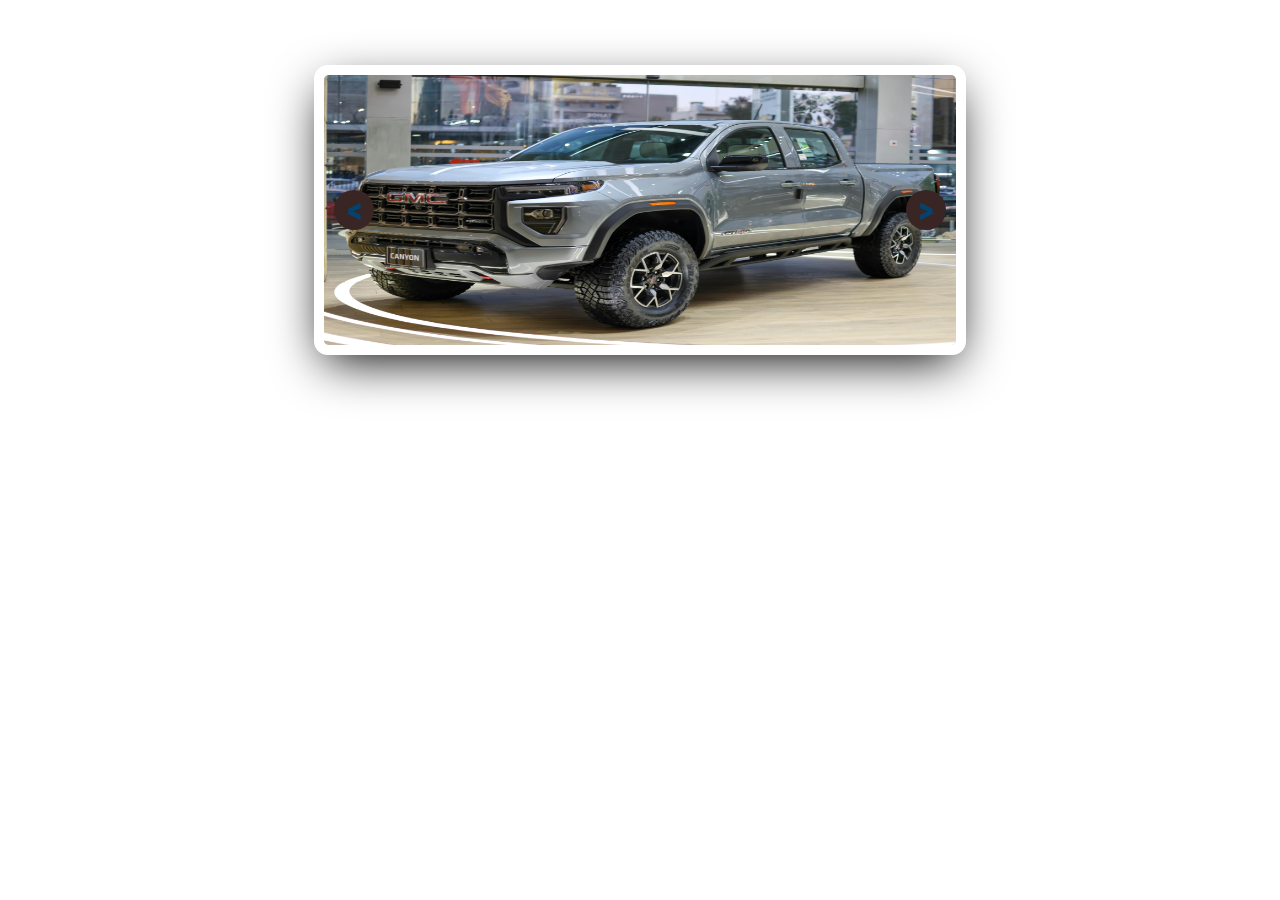
<file: banner.html>
<!DOCTYPE html>
<html lang="en">
<head>
    <meta charset="UTF-8">
    <meta name="viewport" content="width=device-width, initial-scale=1.0">
    <title>Document</title>
    <script src="https://cdnjs.cloudflare.com/ajax/libs/jquery/3.7.1/jquery.min.js" integrity="sha512-v2CJ7UaYy4JwqLDIrZUI/4hqeoQieOmAZNXBeQyjo21dadnwR+8ZaIJVT8EE2iyI61OV8e6M8PP2/4hpQINQ/g==" crossorigin="anonymous" referrerpolicy="no-referrer"></script>
    <link rel="stylesheet" href="css/style_banner.css">

</head>
<body>
    <div id="banner" class="banner">
        <div id="contenedor-slider" class="contenedor-slider">
            <div id="slider" class="slider">
                <section class="slider__section">
                    <img src="img/camioneta.jpg" alt="" class="slider__img">
                </section>

                <section class="slider__section">
                    <img src="img/deportivo.jpg" alt="" class="slider__img">
                </section>

                <section class="slider__section">
                    <img src="img/carro_familiar.jpg" alt="" class="slider__img">
                </section>

                <section class="slider__section">
                    <img src="img/carro_carga.jpg" alt="" class="slider__img">
                </section>
            </div>
            <div id="btn-prev" class="btn-prev"><</div>
            <div id="btn-next" class="btn-next">></div>
        </div>
    </div>
        <script src="js/banner.js"></script>
</body>

</html>
</file>
<file: css/style_banner.css>
@import url('https://fonts.googleapis.com/css2?family=Oswald:wght@200..700&display=swap');


#banner {
    position: relative;
    top: 7px;
    margin: auto;
    width: 50%;
}

.contenedor-slider {
    margin: auto;
    position: relative;
    top: 60px;
    height: 270px;
    overflow: hidden !important;
    box-shadow: 0 0 0 10px #fff, 0 15px 50px;
    border-radius: 5px;
}

.slider {
    width: 100%;
    height: 270px;
    display: flex;
}
.slider__section {
    width: 100%;
    flex-shrink: 0;
}
.slider__img {
    display: block;
    width: 100%;
    height: 100%;
}
.btn-prev,
.btn-next {
    width: 40px;
    height: 40px;
    background: rgb(58, 37, 37);
    position: absolute;
    top: 50%;
    transform: translateY(-50%);
    line-height: 40px;
    font-size: 40px;
    font-weight: bold;
    text-align: center;
    border-radius: 50%;
    font-family: "Oswald", sans-serif;
    cursor: pointer;
    color: #05436d;
}

.btn-prev:hover,
.btn-next:hover {
    background: #fff;
}
.btn-prev {
    left: 10px;
}
.btn-next {
    right: 10px;
}
</file>
